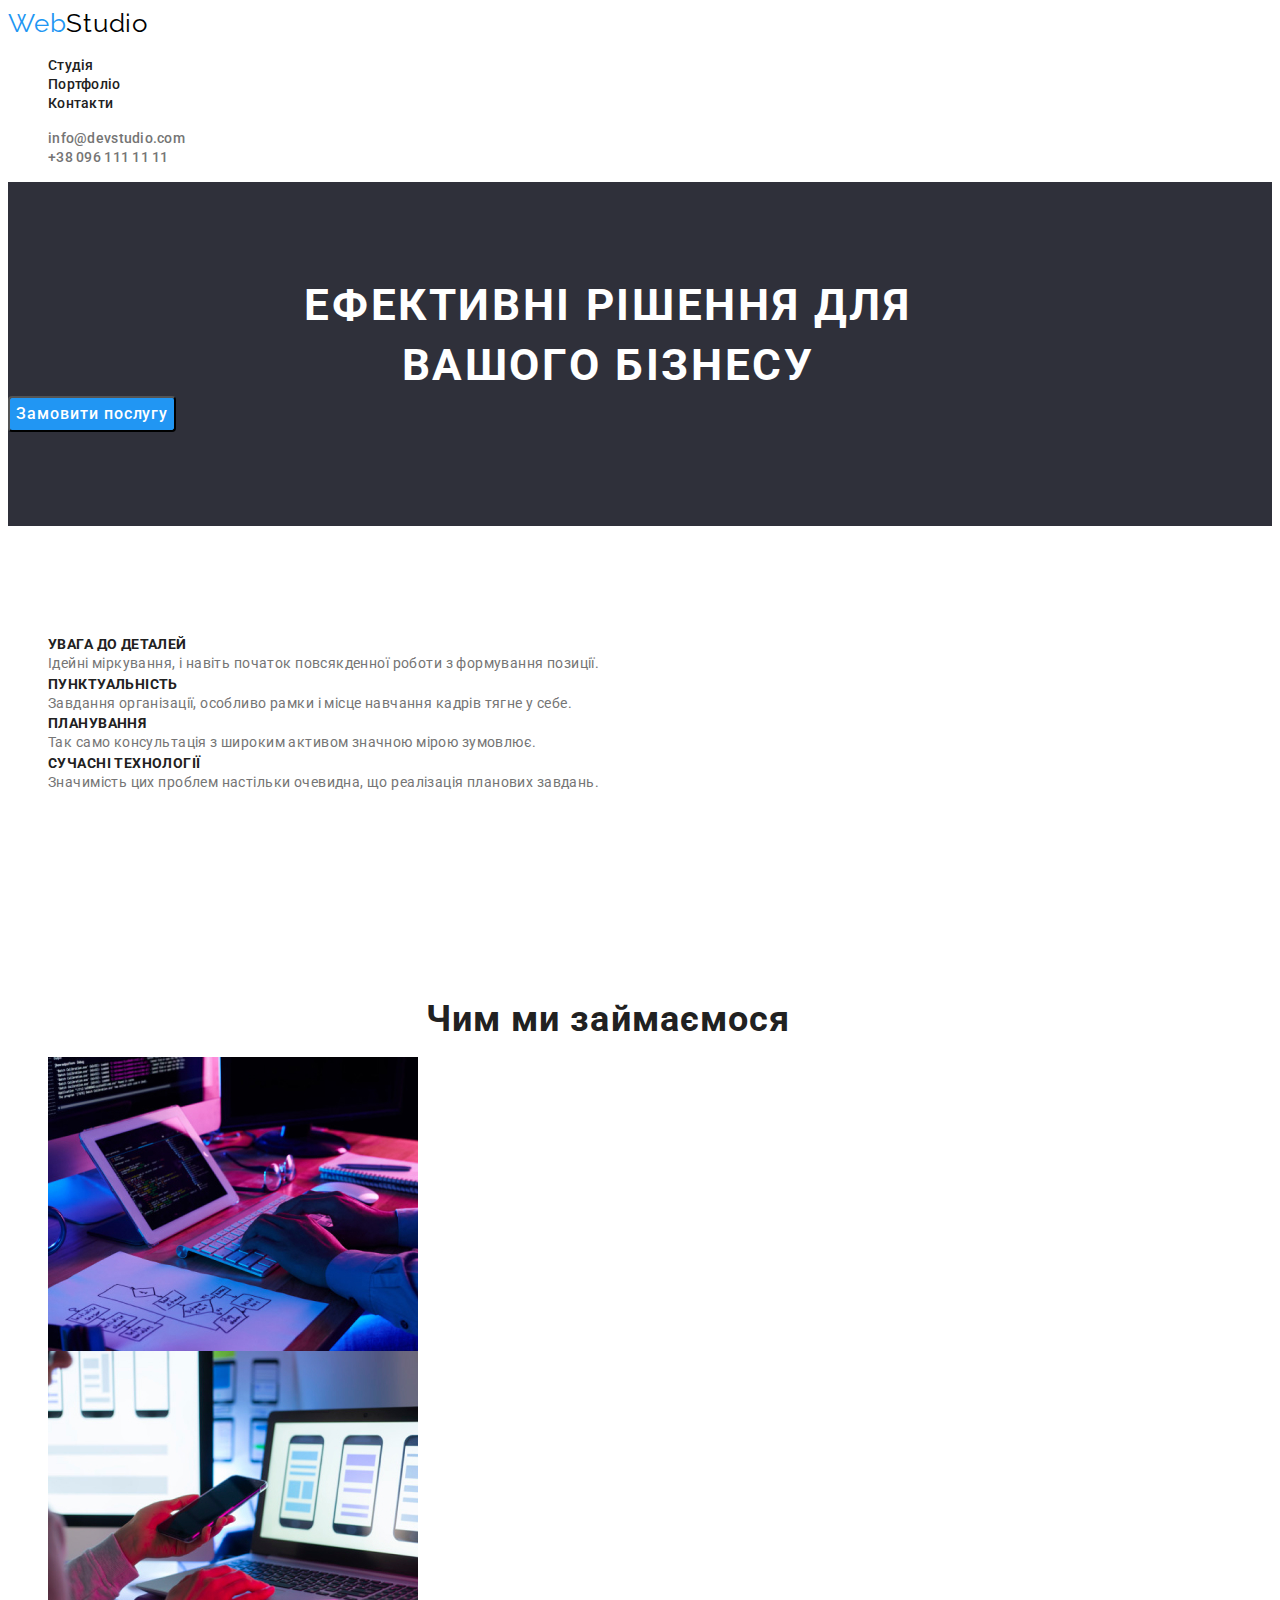
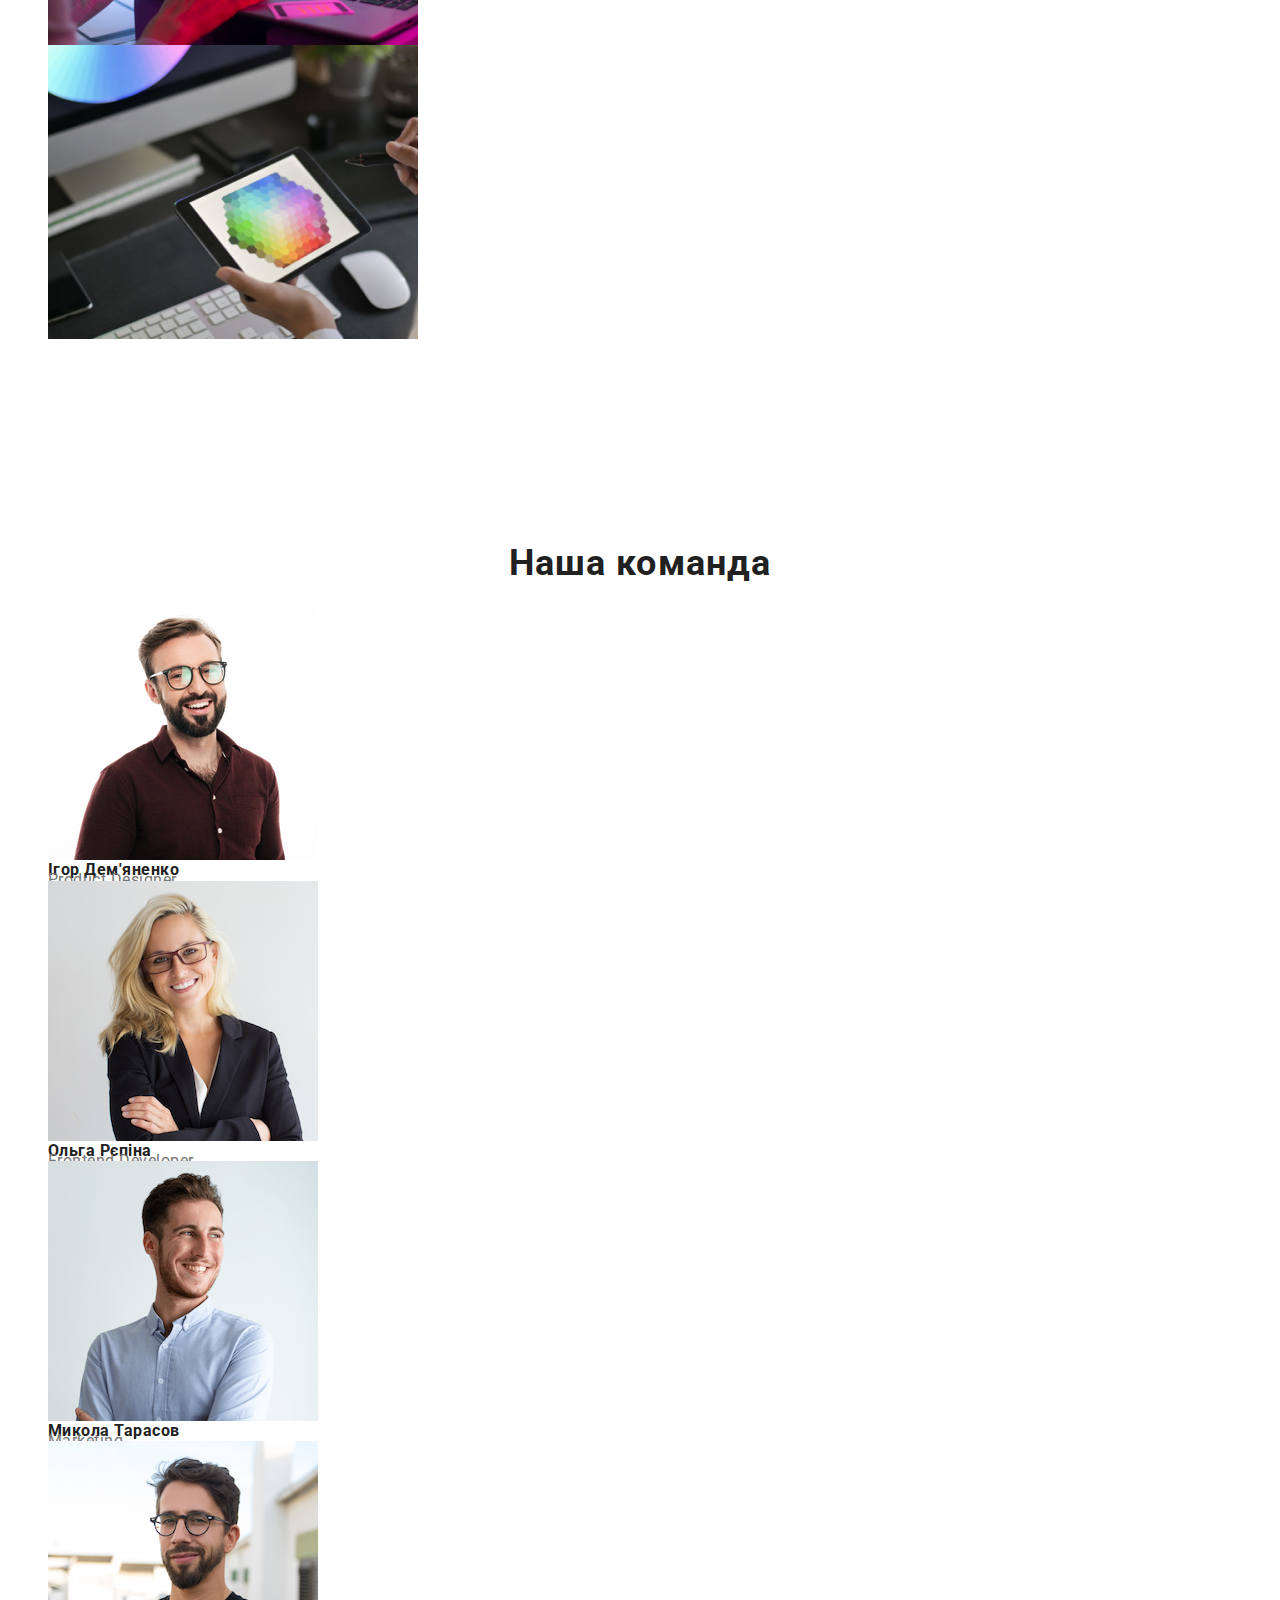
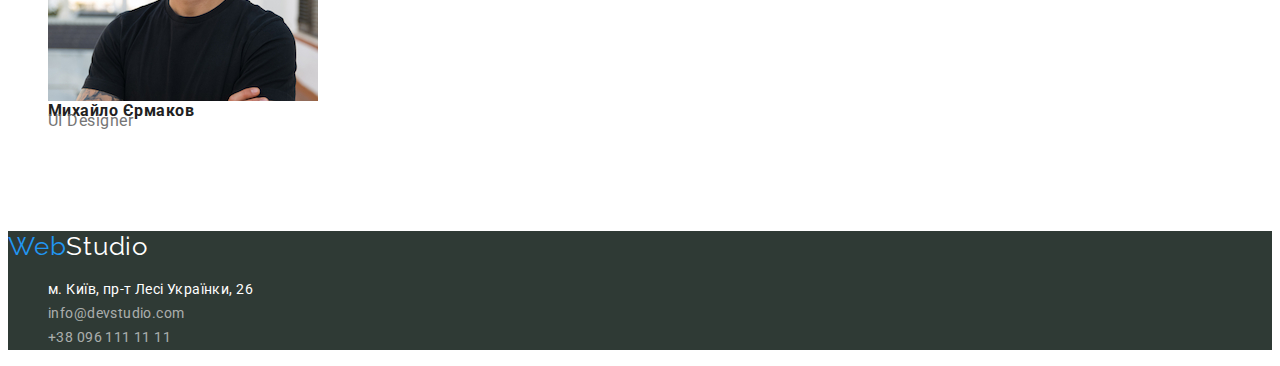
<file: index.html>
<!DOCTYPE html>
<html lang="uk">
<head>
    <meta charset="UTF-8">
    <meta http-equiv="X-UA-Compatible" content="IE=edge">
    <meta name="viewport" content="width=device-width, initial-scale=1.0">
    <title>Студія</title>
        <!-- Fonts -->
        <link rel="preconnect" href="https://fonts.googleapis.com">
        <link rel="preconnect" href="https://fonts.gstatic.com" crossorigin>
        <link href="https://fonts.googleapis.com/css2?family=Raleway:wght@700&family=Roboto:wght@400;500;700;900&display=swap" rel="stylesheet">
        <!-- normalize -->
        <link rel="stylesheet" href="https://cdnjs.cloudflare.com/ajax/libs/modern-normalize/1.1.0/modern-normalize.min.css" integrity="sha512-wpPYUAdjBVSE4KJnH1VR1HeZfpl1ub8YT/NKx4PuQ5NmX2tKuGu6U/JRp5y+Y8XG2tV+wKQpNHVUX03MfMFn9Q==" crossorigin="anonymous" referrerpolicy="no-referrer" />
        <!-- Styles -->
        <link rel="stylesheet" href="./styles/style.css">
    
</head>
<body> 
        <header class="header">
            <div class="container">   
                <a href="./index.html" rel="noreferrer nofollow noopener" class="logo-studio logo"><span class="logo-web logo">Web</span>Studio</a> 
                    <nav class="navigation">
                        <ul>
                            <li class="list"><a class="header-links header-navigation" href="./index.html" rel="noreferrer nofollow noopener">Студія</a></li>
                            <li class="list"><a class="header-links header-navigation" href="./portfolio.html">Портфоліо</a></li>
                            <li class="list"><a class="header-links header-navigation" href="#contacts">Контакти</a></li>
                        </ul>
                    </nav>  
                <ul class="mail-tel-ul">
                    <li class="list"><a class="header-links header-contacts" href="mailto:info@devstudio.com">info@devstudio.com</a></li>
                    <li class="list"><a class="header-links header-contacts" href="tel:+380961111111">+38 096 111 11 11</a></li>
                </ul>
            </div>
        </header>
        <main>
            <!-- order board -->
                <section class="hero-section section">
                    <div class="container">
                        <h1 class="hero-section-subtittle">ЕФЕКТИВНІ РІШЕННЯ ДЛЯ<br> ВАШОГО БІЗНЕСУ</h1>
                        <button class="hero-button" type="button">Замовити послугу</button>
                    </div>
                </section>
            <!-- methods -->
                <section class="methods-section section">
                    <div class="container">
                        <!-- Сховати h2 -->
                        <h2 class="methods-tittle">Методи</h2>
                            <ul class="methods-list">
                                <li class="list">
                                    <h3 class="methods-list-subtittle">УВАГА ДО ДЕТАЛЕЙ</h3>
                                    <p class="methods-list-text">Ідейні міркування, і навіть початок повсякденної роботи з формування позиції.</p>
                                </li>
                                <li class="list">
                                    <h3 class="methods-list-subtittle">ПУНКТУАЛЬНІСТЬ</h3>
                                    <p class="methods-list-text">Завдання організації, особливо рамки і місце навчання кадрів тягне у себе.</p>      
                                </li>
                                <li class="list">
                                    <h3 class="methods-list-subtittle">ПЛАНУВАННЯ</h3>
                                    <p class="methods-list-text">Так само консультація з широким активом значною мірою зумовлює.</p>
                                </li>   
                                <li class="list">
                                    <h3 class="methods-list-subtittle">СУЧАСНІ ТЕХНОЛОГІЇ</h3>
                                    <p class="methods-list-text">Значимість цих проблем настільки очевидна, що реалізація планових завдань.</p>
                                </li>
                            </ul>
                    </div>
                </section>    
            <!-- Hard Skills -->
                <section class="hard-skills-section section">
                    <div class="container">
                        <h2 class="hard-skills-tittle">Чим ми займаємося</h2>
                            <ul class="hard-skills-list">
                                    <li class="list">
                                        <img src="./images/frontend-development.jpg" alt="розробка інтерфейсу" width="370" height="294">
                                    </li>
                                    <li class="list">
                                        <img src="./images/adaptation.jpg" alt="адаптація" width="370" height="294">
                                    </li>              
                                    <li class="list">
                                        <img src="./images/UI-Design.jpg" alt="Дизайн інтерфейсу користувача" width="370" height="294">
                                    </li>
                                </ul>
                    </div>
                </section>
            <!-- team members -->
                <section class="team-members-section section">
                    <div class="container"></div>
                        <h2 class="team-tittle">Наша команда</h2>
                            <ul>
                                <li class="list">
                                    <img src="./images/Photo-by-Product-Designer.jpg" alt="Фото дизайнера продукту" width="270" height="260">
                                        <div>
                                            <h3 class="team-members-subtitle">Ігор Дем'яненко</h3>
                                            <p class="team-members-text">Product Designer</p>
                                        </div>
                                </li>
                                <li class="list">
                                    <img src="./images/Photo-by-Frontend-Developer.jpg" alt="фото розробника інтерфейсу" width="270" height="260">
                                        <div>
                                            <h3 class="team-members-subtitle">Ольга Рєпіна</h3>
                                            <p class="team-members-text">Frontend Developer</p>
                                        </div>
                                </li>    
                                <li class="list">
                                    <img src="./images/Photo-by-Marketing.jpg" alt="фото маркетолога" width="270" height="260">
                                        <div>
                                            <h3 class="team-members-subtitle">Микола Тарасов</h3>
                                            <p class="team-members-text">Marketing</p>
                                        </div>
                                </li>
                                <li class="list">
                                    <img src="./images/Photo-by-UI-Desiger.jpg" alt="фото дизайнера інтерфейсу користувача" width="270" height="260">
                                        <div>
                                            <h3 class="team-members-subtitle">Михайло Єрмаков</h3>
                                            <p class="team-members-text">UI Designer</p>
                                        </div>
                                </li>
                            </ul>
                    </div>
                </section>
        </main>
        <!-- contacts, nav-->
            <footer id="contacts" class="contacts-style">
                <div class="container"></div>
                    <a href="/" rel="noreferrer nofollow noopener" class="logo-studio"><span class="logo-web logo">Web</span><span class="studio-color logo">Studio</span></a>
                        <address>
                            <ul class="address">
                                <li class="list">
                                    <a href="https://goo.gl/maps/Lf6se7mskRS2kYcVA" target="_blank" rel="noreferrer nofollow noopener" class="footer-address-link footer-links">м. Київ, пр-т Лесі Українки, 26</a>
                                </li>
                                <li class="list">
                                    <a href="mailto:info@devstudio.com" class="footer-link footer-links">info@devstudio.com</a> 
                                </li>
                                <li class="list">
                                    <a href="tel:+380961111111" class="footer-link footer-links">+38 096 111 11 11</a>
                                </li>
                                
                            </ul>
                        </address>  
                </div>
            </footer>
</body>
</file>
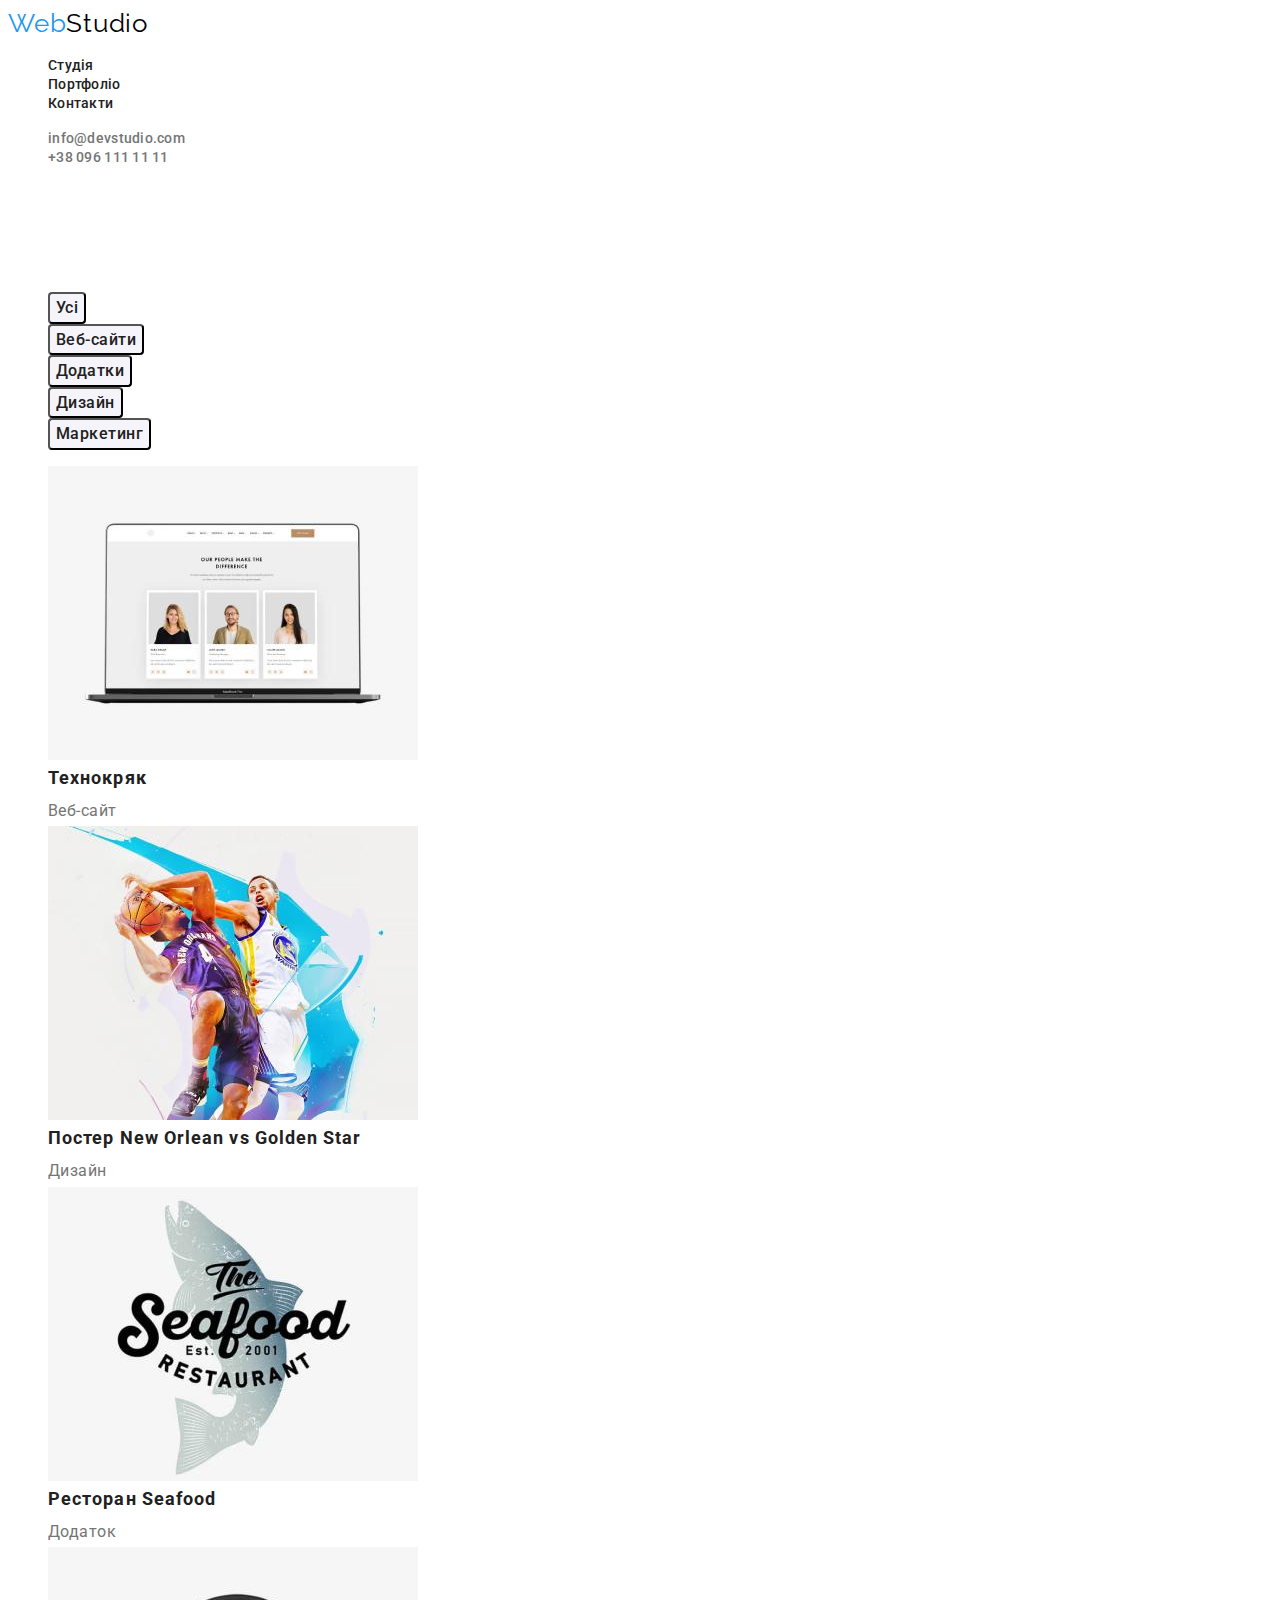
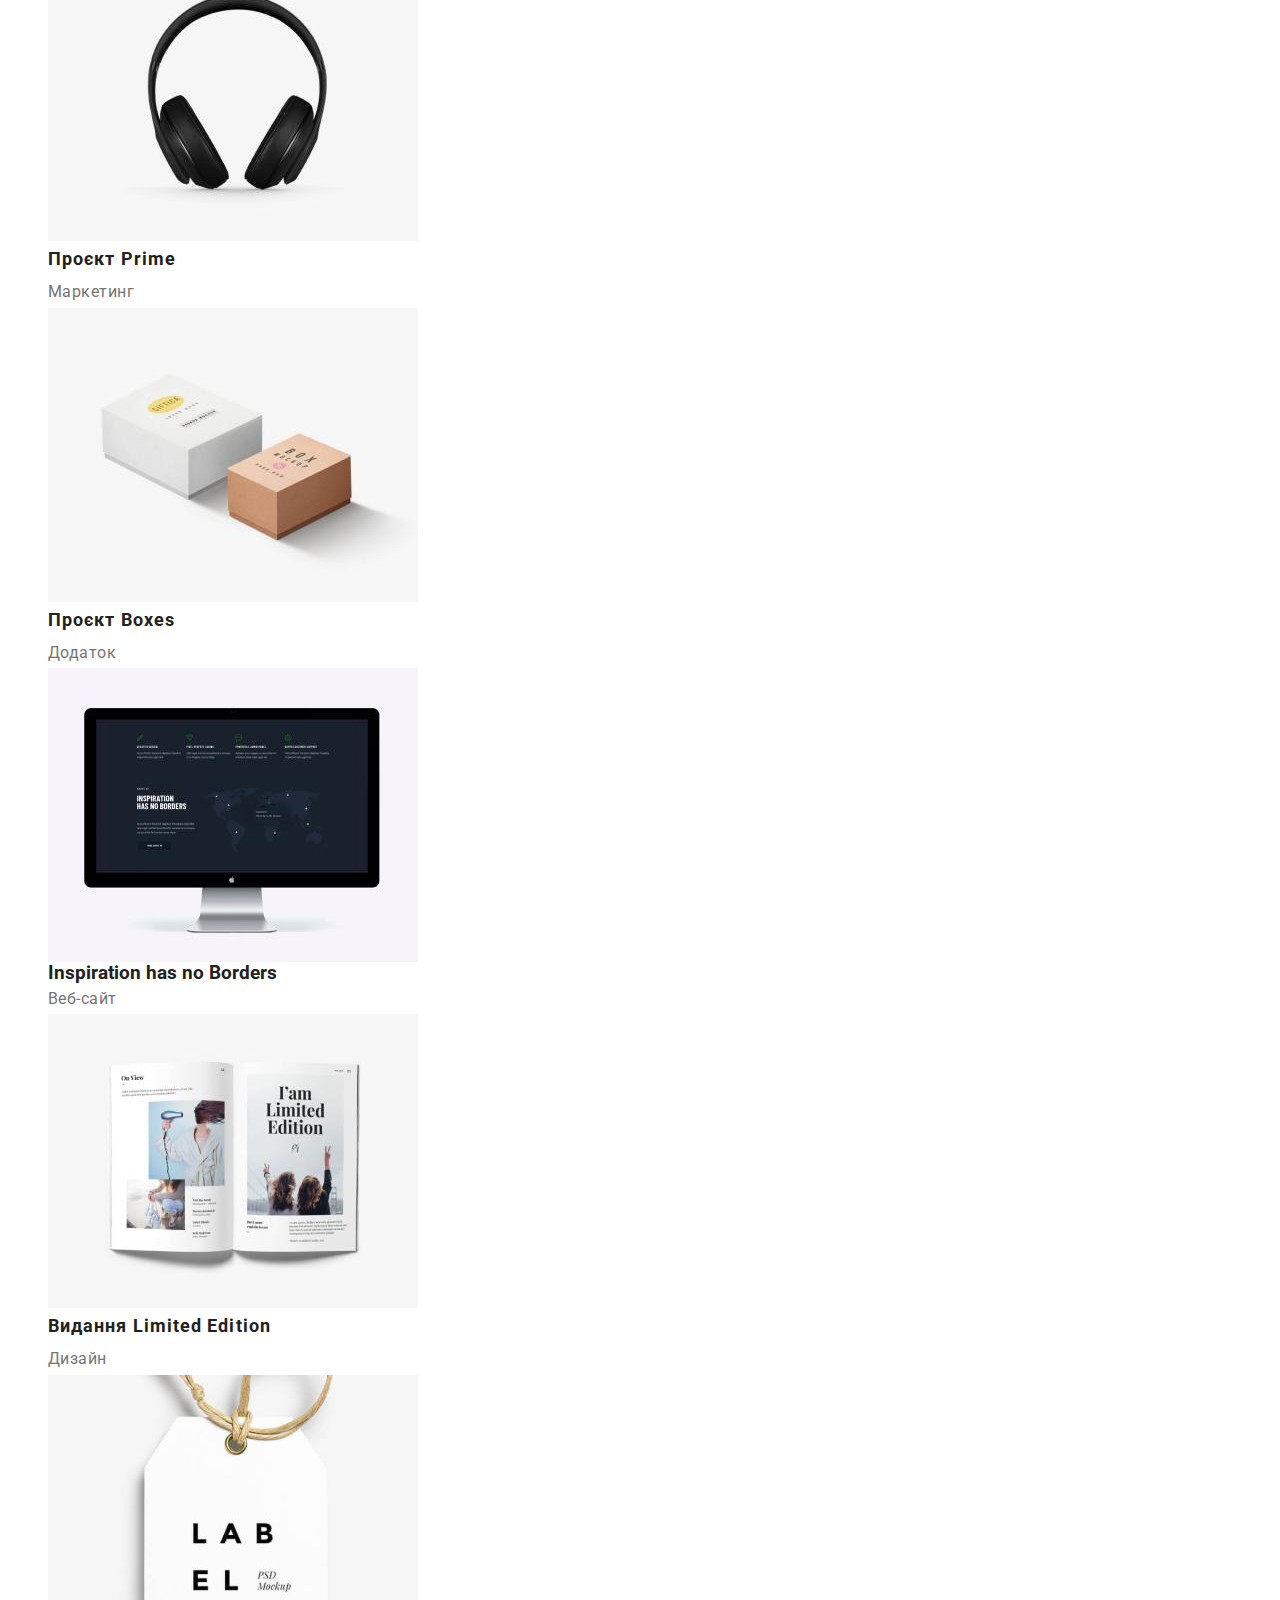
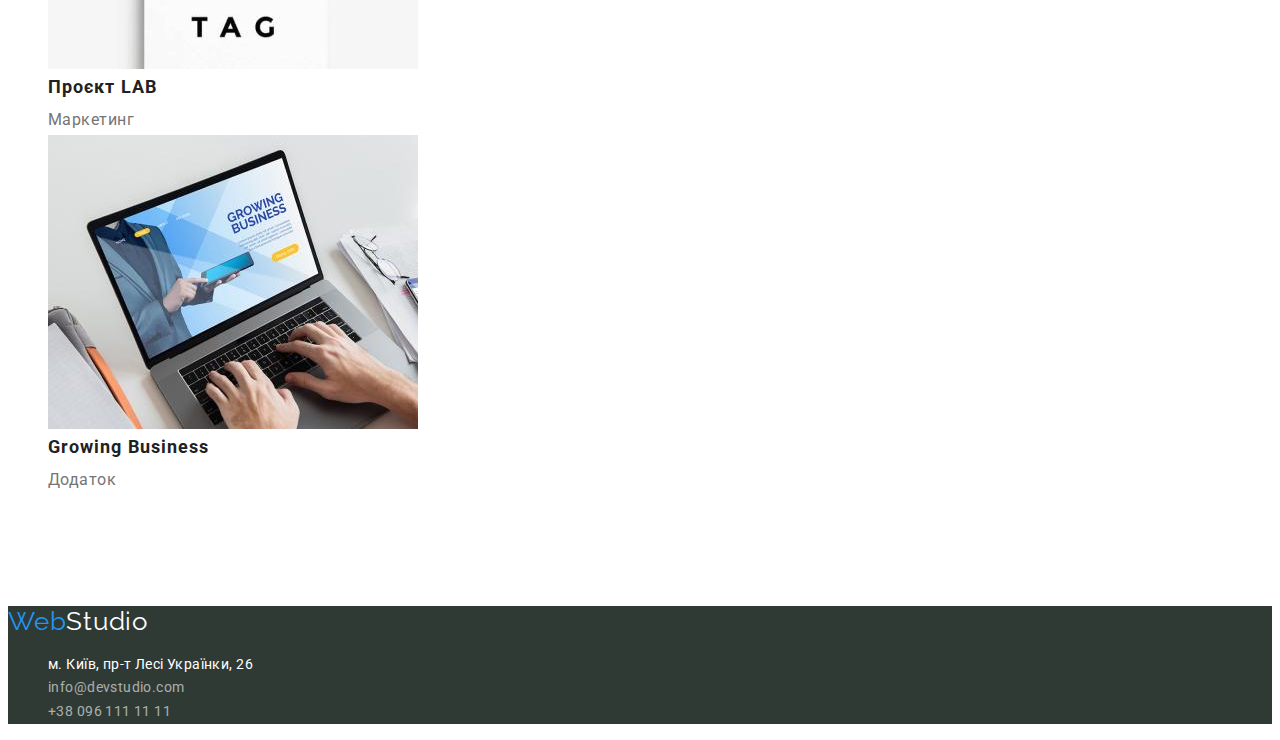
<file: portfolio.html>
<!DOCTYPE html>
<html lang="uk">
<head>
    <meta charset="UTF-8">
    <meta http-equiv="X-UA-Compatible" content="IE=edge">
    <meta name="viewport" content="width=device-width, initial-scale=1.0">
    <title>Портфоліо</title>
    <!-- Fonts -->
    <link rel="preconnect" href="https://fonts.googleapis.com">
    <link rel="preconnect" href="https://fonts.gstatic.com" crossorigin>
    <link href="https://fonts.googleapis.com/css2?family=Raleway:wght@700&family=Roboto:wght@400;500;700;900&display=swap" rel="stylesheet">
    <!-- Styles -->
    <link rel="stylesheet" href="./styles/style.css">
</head>
<body>
    <header class="header">
        <a href="./index.html" rel="noreferrer nofollow noopener" class="logo-studio logo"><span class="logo-web logo">Web</span>Studio</a> 
            <nav class="navigation">
                <ul>
                    <li class="list"><a class="header-links header-navigation" href="./index.html" rel="noreferrer nofollow noopener">Студія</a></li>
                    <li class="list"><a class="header-links header-navigation" href="./portfolio.html">Портфоліо</a></li>
                    <li class="list"><a class="header-links header-navigation" href="#contacts">Контакти</a></li>
                </ul>
            </nav>  
        <ul class="mail-tel-ul">
           <li class="list"><a class="header-links header-contacts" href="mailto:info@devstudio.com">info@devstudio.com</a></li>
           <li class="list"><a class="header-links header-contacts" href="tel:+380961111111">+38 096 111 11 11</a></li>
        </ul>
    </header>
    <main>
        <section class="section">
            <div class="container">
                <h1 class="filrers-title">фільтри</h1>
                    <ul>
                        <li class="list"><button class="filter-button" type="button">Усі</button></li>
                        <li class="list"><button class="filter-button" type="button">Веб-сайти</button></li>
                        <li class="list"><button class="filter-button" type="button">Додатки</button></li>
                        <li class="list"><button class="filter-button" type="button">Дизайн</button></li>
                        <li class="list"><button class="filter-button" type="button">Маркетинг</button></li>
                    </ul>
            <h2 class="projects-subtitle">Проєкти</h2>
                <ul>
                    <li class="list">
                        <img src="./images/Technocrack.jpg" alt="Приклад готового сайту на лептопі" width="370px">
                            <div>
                                <h3 class="project-list-item">Технокряк</h3>
                                <p class="project-list-text">Веб-сайт</p>
                            </div>
                    </li>
                    <li class="list">
                        <img src="./images/basketball.jpg" alt="Два гравці Нового Орлеан та Золотої зірки змагаються за мячь" width="370px">
                            <div>
                                <h3 class="project-list-item">Постер New Orlean vs Golden Star</h3>
                                <p class="project-list-text">Дизайн</p>
                            </div>
                    </li>
                    <li class="list">
                        <img src="/images/Seafood.jpg" alt="Лосось розміщений вертикально поверх нього назва Seafood width="370px">
                            <div>
                                <h3 class="project-list-item">Ресторан Seafood</h3>
                                <p class="project-list-text">Додаток</p>
                            </div>
                    </li>
                    <li class="list">
                        <img src="./images/Prime.jpg" alt="повнорозмірні навушники" width="370px">
                            <div>
                                <h3 class="project-list-item">Проєкт Prime</h3>
                                <p class="project-list-text">Маркетинг</p>
                            </div>
                    </li>
                    <li class="list">
                        <img src="./images/Boxes.jpg" alt="Високоякісні подарункові коробки ручного виготовлення з міцного картону" width="370px">
                            <div>
                                <h3 class="project-list-item">Проєкт Boxes</h3>
                                <p class="project-list-text">Додаток</p>
                            </div>
                    </li>
                    <li class="list">
                        <img src="./images/Inspiration.jpg" alt="Приклад Веб-сайту темний дизайн" width="370px">
                            <div>
                                <h3>Inspiration has no Borders</h3>
                                <p class="project-list-text">Веб-сайт</p>
                            </div>
                    </li>
                    <li class="list">
                        <img src="./images/Limited-Edition.jpg" alt="Відкритий журнал видання Limited Edition" width="370px">
                            <div>
                                <h3 class="project-list-item">Видання Limited Edition</h3>
                                <p class="project-list-text">Дизайн</p>
                            </div>
                    </li>
                    <li class="list">
                        <img src="./images/LAB.jpg" alt="Паперова бірка на мотузці з написом Проєкт LAB" width="370px">
                            <div>
                                <h3 class="project-list-item">Проєкт LAB</h3>
                                <p class="project-list-text">Маркетинг</p>
                            </div>    
                    </li>
                    <li class="list">
                        <img src="./images/Growing-Business.jpg" alt="Чоловік перейшов на сторінку завантаження додатку Growing Business з лептопу" width="370px">
                            <div>
                                <h3 class="project-list-item">Growing Business</h3>
                                <p class="project-list-text">Додаток</p>
                            </div>
                    </li>
                </ul>
            </div>
        </section>
    </main>
        <!-- contacts, nav-->
        <footer id="contacts" class="contacts-style">
            <div class="container">
                <a href="/" rel="noreferrer nofollow noopener" class="logo-studio"><span class="logo-web logo">Web</span><span class="studio-color logo">Studio</span></a>
                    <address>
                        <ul class="address">
                            <li class="list">
                                <a href="https://goo.gl/maps/Lf6se7mskRS2kYcVA" target="_blank" rel="noreferrer nofollow noopener" class="footer-address-link footer-links">м. Київ, пр-т Лесі Українки, 26</a>
                            </li>
                            <li class="list">
                                <a href="mailto:info@devstudio.com" class="footer-link footer-links">info@devstudio.com</a> 
                            </li>
                            <li class="list">
                                <a href="tel:+380961111111" class="footer-link footer-links">+38 096 111 11 11</a>
                            </li>
                            
                        </ul>
                    </address>
            </div>  
        </footer>
</body>
</html>
</file>
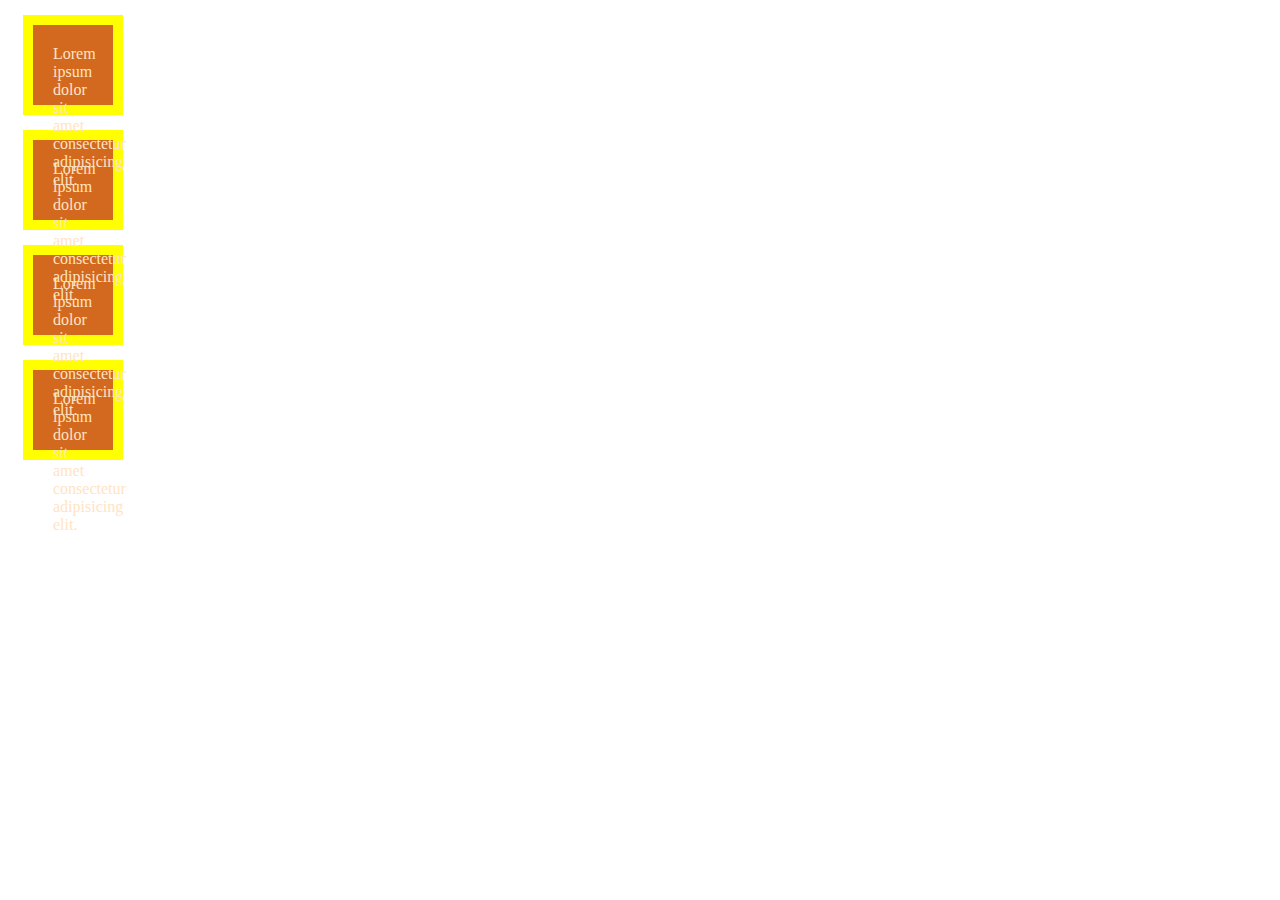
<file: test.html>
<!DOCTYPE html>
<html lang="en">
<head>
    <meta charset="UTF-8">
    <meta http-equiv="X-UA-Compatible" content="IE=edge">
    <meta name="viewport" content="width=device-width, initial-scale=1.0">
    <title>flex</title>

    <link rel="stylesheet" href="./styles/test.css">
</head>
<body>
    <div class="box">Lorem ipsum dolor sit amet consectetur adipisicing elit.</div>
    <div class="box">Lorem ipsum dolor sit amet consectetur adipisicing elit.</div>
    <div class="box">Lorem ipsum dolor sit amet consectetur adipisicing elit.</div>
    <div class="box">Lorem ipsum dolor sit amet consectetur adipisicing elit.</div>
</body>
</html>
</file>
<file: styles/style.css>
:root {
    --header-color:rgba(33, 33, 33, 1);
    --p-color:rgba(117, 117, 117, 1);
    --select-color:rgba(33, 150, 243, 1);
    --white-text-color:rgba(255, 255, 255, 1);
    --bg-button-color:rgba(245, 244, 250, 1);
    --address-color:rgba(255, 255, 255, 0.6);
}
body {
    font-family: 'roboto', sans-serif; 
    color: var(--header-color);
}
.container {
    width: 1200px;
}
* {
    box-sizing: border-box;
}
/* reset bases (ul) */
.list {
	list-style: none;
	padding-left: 0;
	margin: 0;
}
img {
    display: block;
    max-width: 100%;
    height: auto;
}   
/* reset margin style */
h1,
h2,
h3,
h4,
h5,
h6,
p {
	margin: 0;
}
.address {
    font-style: normal;
}
.section {
    padding-top: 94px;
    padding-bottom: 94px;
}
.header {
    background-color: var(--white-text-color);
    display: inline-block;
    opacity: 1;
}
.logo {
    font-family: 'Raleway';
    font-size: 26px;
    line-height: 1.193;
    letter-spacing: 0.03em;
}
.logo-web {
    color: var(--select-color);
    text-decoration: none;
}
.logo-studio {
    color: rgba(0, 0, 0, 1);
    text-decoration: none;
}
/* .navigation {

} */
.header-links {
    text-decoration: none;
    cursor: pointer;
    font-weight: 500;
}
.header-links:hover {
    color :var(--select-color);
}
.header-links:active {
    color : var(--select-color);
}
.header-navigation {
    font-size: 14px;
    line-height: 1.143;
    letter-spacing: 0.02em;
    color: var(--header-color);
}
.header-contacts {
    color: var(--p-color);
    font-size: 14px;
    line-height: 1.143;
    letter-spacing: 0.02em;
}
.hero-section {
    background-color:rgba(47, 48, 58, 1);
}
.hero-section-subtittle {
    color: var(--white-text-color);
    font-size: 44px;
    line-height: 1.36;
    letter-spacing: 0.06em;
    text-align: center;
    text-transform: uppercase;
}
.hero-button {
    background-color: var(--select-color);
    color: var(--white-text-color);
    font-size: 16px;
    font-weight: 500;
    line-height: 1.88;
    letter-spacing: 0.06em;
    border-radius: 4px;
    font-family: inherit;
}
.hero-button:hover {
    background-color: rgb(66, 163, 243);
    cursor: pointer;
    border: 1px;
}
.methods-section {
    background-color: var(--white-text-color);
}
.hard-skills-tittle {
    text-align: center;
    font-size: 36px;
    line-height: 1.16;
    letter-spacing: 0.03em;
}
/* Visually-hidden */
.methods-tittle {
    position: absolute;
    white-space: nowrap;
    overflow: hidden;
    border: 0;
    padding: 0;
    clip: rect(0 0 0 0);
    clip-path: inset(50%);
    margin: -1px;
}
.methods-list-text {
    font-size: 14px;
    line-height: 1.7;
    letter-spacing: 0.03em;
    color: var(--p-color);
}
.methods-list-subtittle {
    font-size: 14px;
    line-height: 1.143;
    letter-spacing: 0.03em;
    text-transform: uppercase;
    color: var(--header-color);
}
.team-members-section {
    background-color: var(--white-text-color);
}
.team-tittle {
    font-size: 36px;
    line-height: 1.16;
    text-align: center;
    letter-spacing: 0.03em; 
}
.team-members-subtitle {
    font-size: 16px;
    line-height: 1.19;
    letter-spacing: 0.03em;
}
.team-members-text {
    font-size: 16px;
    line-height: 1.19px;
    letter-spacing: 0.03em;
    color: var(--p-color);
}
/* #contacts {
} */
.contacts-style {
    background-color: #2f3a35;
    list-style-type: none;
}
.studio-color {
    color: var(--white-text-color);
}
.footer-links {
    cursor: pointer;
}
.footer-links:hover {
    color: var(--select-color);
}
.footer-links:active {
    color: var(--select-color);
}
.footer-address-link {
    text-decoration: none;
    font-size: 14px;
    line-height: 1.7;
    color: var(--white-text-color);
    letter-spacing: 0.03em;
}
.footer-link {
    text-decoration: none;
    font-size: 14px;
    line-height: 1.7;
    letter-spacing: 0.03em;
    color: var(--address-color);
}
/* Portfolio */
/* Visually-hidden */
.filrers-title {
    position: absolute;
    white-space: nowrap;
    overflow: hidden;
    border: 0;
    padding: 0;
    clip: rect(0 0 0 0);
    clip-path: inset(50%);
    margin: -1px;
}
 .filter-button {
    background-color: var(--bg-button-color);
    border-radius: 4px;
    color: var(--header-color);
    font-family: inherit;
    font-size: 16px;
    font-weight: 500;
    line-height: 1.6;
    text-align: center;
    letter-spacing: 0.03em;
 }
 .filter-button:hover {
     background-color: var(--select-color);
     color: var(--white-text-color);
 }
 .filter-button:focus {
     background-color: var(--select-color);
     color: var(--white-text-color);
 }
     /* Visually-hidden */
 .projects-subtitle {
    position: absolute;
    white-space: nowrap;
    overflow: hidden;
    border: 0;
    padding: 0;
    clip: rect(0 0 0 0);
    clip-path: inset(50%);
    margin: -1px;
}
 .project-list-item {
    color: var(--header-color);
    font-size: 18px;
    line-height: 2;
    letter-spacing: 0.06em;
 }
 .project-list-text {
    color: var(--p-color);
    font-size: 16px;
    line-height: 1.9;
    letter-spacing: 0.03em;
 }
</file>
<file: styles/test.css>
* {
    box-sizing: border-box;
}
.box {
    width: 100px;
    height: 100px;
    padding: 20px;
    border: 10px solid yellow;
    margin: 15px;
    background-color: chocolate;
    color: bisque;
}
</file>
